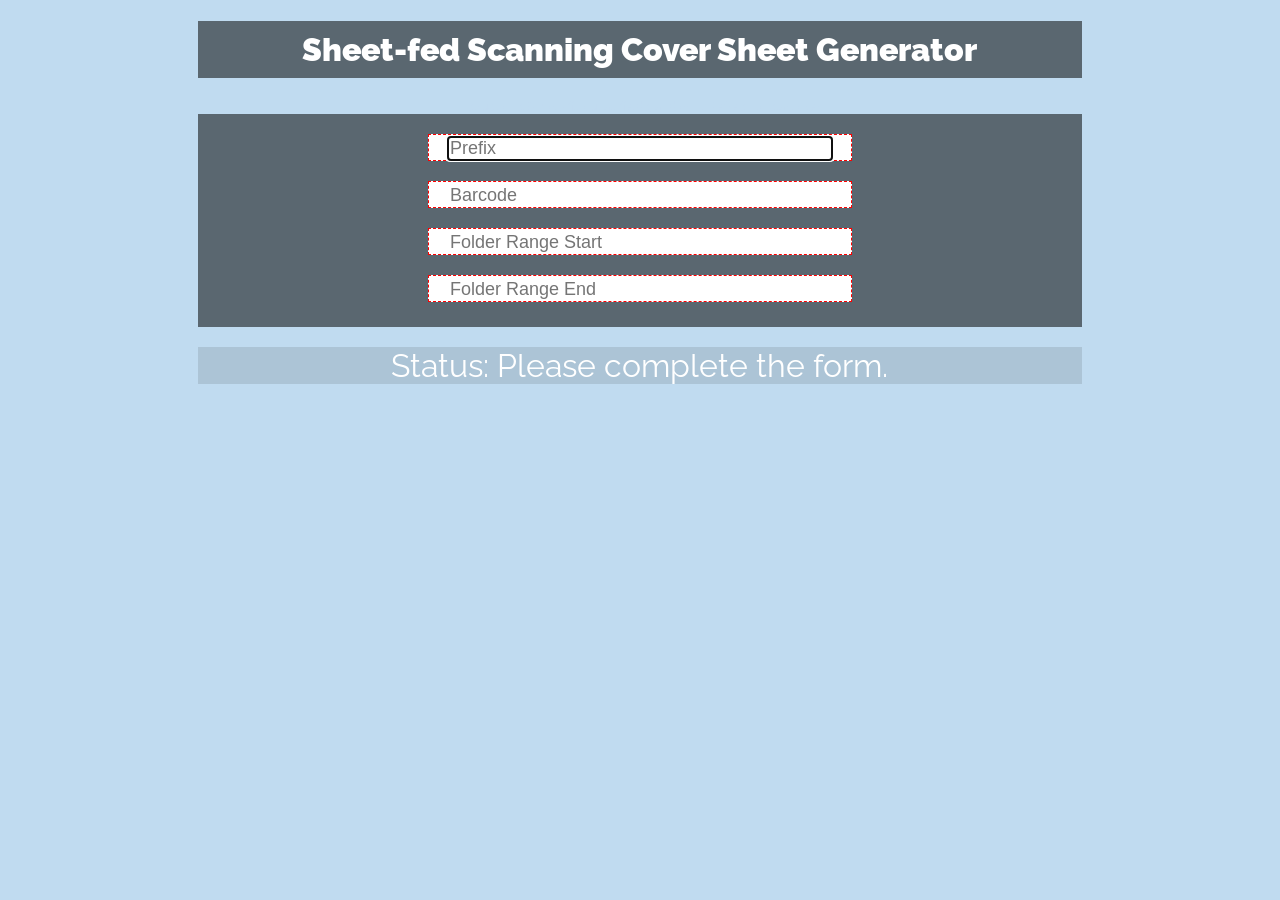
<file: index.html>
<!doctype html>
<!-- code courtesy of Harvard Law School Library Innovation Lab https://lil.law.harvard.edu/ -->
<html>
<head>
	<meta charset="UTF-8">
	<link rel="stylesheet" media="print" href="./css/print.css">
	<link rel="stylesheet" media="screen" href="./css/screen.css">
	<script src="//ajax.googleapis.com/ajax/libs/jquery/1.11.1/jquery.min.js"></script>
	<title>Project Folder Labeler</title>
</head>
<body>
	<div class="screencontainer">
		<H1>Sheet-fed Scanning Cover Sheet Generator</H1>
		<div class="instruction">Simply fill out all fields, and print. Refresh to start over.</div>
		<div class="formcontainer">
			<div class="formelement warning">
				<input type="text" id="prefix" placeholder="Prefix">
			</div>
			<div class="formelement warning">
				<input type="text" id="bar_code" placeholder="Barcode">
			</div>
			<div class="formelement warning">
				<input type="text" id="folderstart" placeholder="Folder Range Start">
			</div>
			<div class="formelement warning">
				<input type="text" id="folderend" placeholder="Folder Range End">
			</div>
		</div>
		<div class="screenoutput waiting">

			Please complete the form.

		</div>
	</div>
	<div class="printcontainer">
	</div>
</body>
<script>
$( "input" ).keyup(function() {

	var pxv = $("#prefix").val();
	var fsv = $("#folderstart").val();
	var fev = $("#folderend").val();
	var bcv = $("#bar_code").val();
	var generated=false;
	if (fsv.length >= 1 && fev.length >= 1 && bcv.length >= 1 && bcv.length >= 1) {


		var bcval = pxv + "-" + $( "#bar_code" ).val();
		var fstart = parseInt($( "#folderstart" ).val());
		var fend = parseInt($( "#folderend" ).val());
		var output = '';
		var incrementor = fstart;
		$(".screenoutput").removeClass( "waiting" );
		$(".screenoutput").addClass("notready");
		$(".screenoutput").html("Please Wait");
		do {
			console.log(incrementor);
			output = output + "<div class='printcontainer'><h3>Imaging Services Document Scanning Cover Sheet</h3>";

			output = output + "<h1>" + bcval.toUpperCase() + "-" + incrementor + " </h1>";
			output = output + " <img class='outputbar' src='http://www.barcodesinc.com/generator/image.php?style=453&type=C39&width=950&height=100&xres=3&font=5&code=" + bcval.toUpperCase() + "-" + incrementor +"'><br>";
			output = output + "<footer>";
			output = output + "   <h2><big>Folder:</big> <span class='folder_display'>" + incrementor + "</span></h2>";
			output = output + "    <h2><big>Bar Code:</big> <span class='bar_code_display'>" + $( "#bar_code" ).val() + "</span></h2>";
			output = output + " </footer>";
			output = output + " </div>";
			incrementor += 1;
			var generated=true;
		} while (incrementor <= fend);
		$(".printcontainer").html(output);

		if (generated === true) {
			$(".screenoutput").removeClass( "notready" );
			$(".screenoutput").addClass("ready");
			$(".screenoutput").html("Ready to Print");
		} else {
			$(".screenoutput").removeClass( "ready" );
			$(".screenoutput").addClass("notready");
			$(".screenoutput").html("There might have been a problem. Please ensure that all fields are filled out properly, and folders are numeric.");
		}
	} else {
		$(".screenoutput").removeClass( "ready" );
		$(".screenoutput").addClass("waiting");
		$(".screenoutput").html("Please complete the form.");
	}

}).keyup();

$( "input" ).blur(function() {
	var value = $(this).val();
	if (value.length >= 1) {
		$( this ).parent().removeClass( "warning" );
	}
	else {
		if (!$(this).parent().hasClass("warning")) {
			$(this).parent().addClass("warning");
		}
	}
});

window.onload = function() {
	document.getElementById('prefix').focus();
}
</script>
</html>
</file>
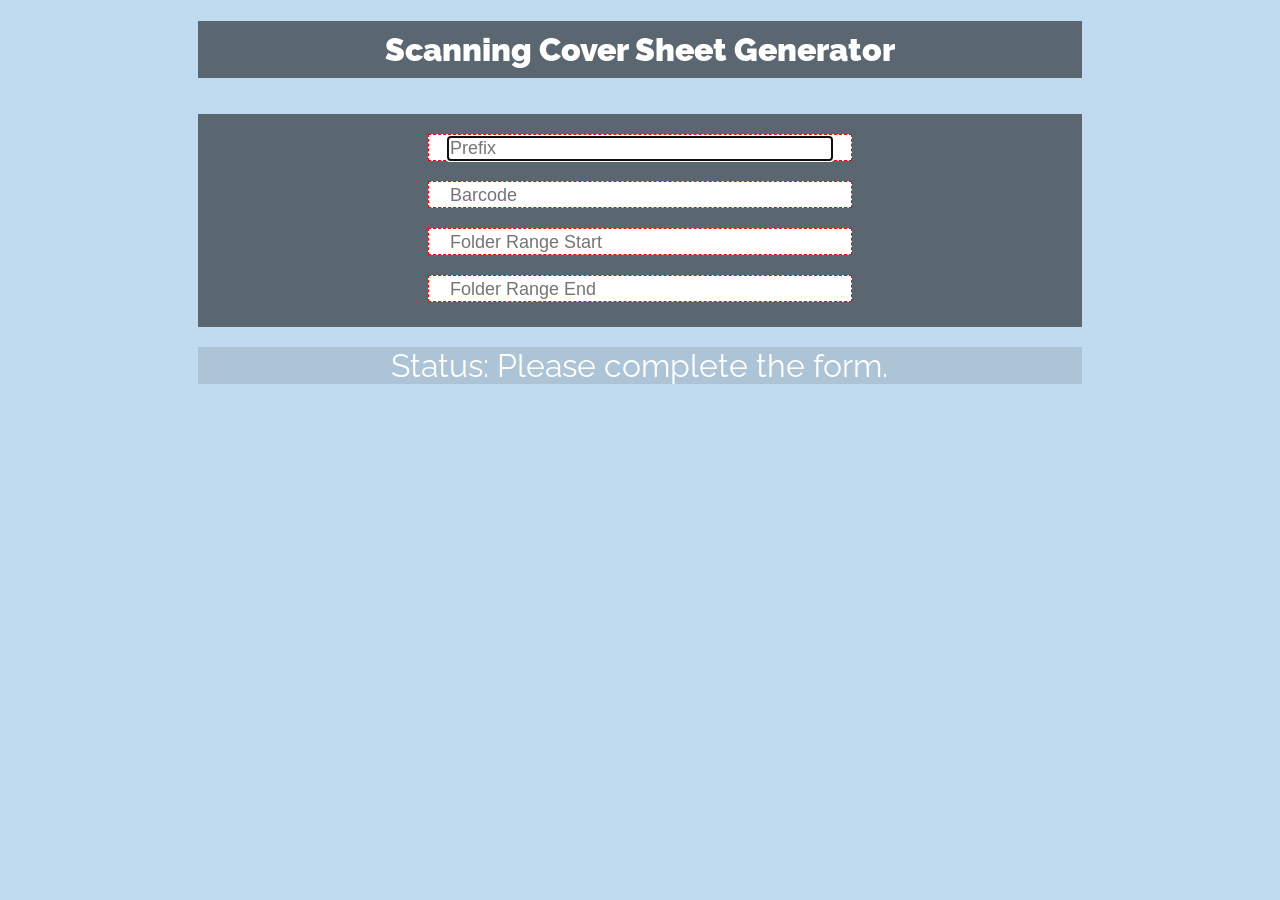
<file: coversheet.html>
<!doctype html>
<html>
<head>
	<meta charset="UTF-8">
	<link rel="stylesheet" media="print" href="./css/print.css">
	<link rel="stylesheet" media="screen" href="./css/screen.css">
	<script src="//ajax.googleapis.com/ajax/libs/jquery/1.11.1/jquery.min.js"></script>
	<title>Project Folder Labeler</title>
</head>
<body>
	<div class="screencontainer">
		<H1>Scanning Cover Sheet Generator</H1>
		<div class="instruction">Simply fill out all fields, and print. Refresh to start over.</div>
		<div class="formcontainer">
			<div class="formelement warning">
				<input type="text" id="prefix" placeholder="Prefix">
			</div>
			<div class="formelement warning">
				<input type="text" id="bar_code" placeholder="Barcode">
			</div>
			<div class="formelement warning">
				<input type="text" id="folderstart" placeholder="Folder Range Start">
			</div>
			<div class="formelement warning">
				<input type="text" id="folderend" placeholder="Folder Range End">
			</div>
		</div>
		<div class="screenoutput waiting">

			Please complete the form.

		</div>
	</div>
	<div class="printcontainer">
	</div>
</body>
<script>
$( "input" ).keyup(function() {

	var pxv = $("#prefix").val();
	var fsv = $("#folderstart").val();
	var fev = $("#folderend").val();
	var bcv = $("#bar_code").val();
	var generated=false;
	if (fsv.length >= 1 && fev.length >= 1 && bcv.length >= 1 && bcv.length >= 1) {


		var bcval = pxv + "-" + $( "#bar_code" ).val();
		var fstart = parseInt($( "#folderstart" ).val());
		var fend = parseInt($( "#folderend" ).val());
		var output = '';
		var incrementor = fstart;
		$(".screenoutput").removeClass( "waiting" );
		$(".screenoutput").addClass("notready");
		$(".screenoutput").html("Please Wait");
		do {
			console.log(incrementor);
			output = output + "<div class='printcontainer'><h3>Imaging Services Document Scanning Cover Sheet</h3>";

			output = output + "<h1>" + bcval.toUpperCase() + "-" + incrementor + " </h1>";
			output = output + " <img class='outputbar' src='http://www.barcodesinc.com/generator/image.php?style=453&type=C39&width=950&height=100&xres=3&font=5&code=" + bcval.toUpperCase() + "-" + incrementor +"'><br>";
			output = output + "<footer>";
			output = output + "   <h2><big>Folder:</big> <span class='folder_display'>" + incrementor + "</span></h2>";
			output = output + "    <h2><big>HD Bar Code:</big> <span class='bar_code_display'>" + $( "#bar_code" ).val() + "</span></h2>";
			output = output + " </footer>";
			output = output + " </div>";
			incrementor += 1;
			var generated=true;
		} while (incrementor <= fend);
		$(".printcontainer").html(output);

		if (generated === true) {
			$(".screenoutput").removeClass( "notready" );
			$(".screenoutput").addClass("ready");
			$(".screenoutput").html("Ready to Print");
		} else {
			$(".screenoutput").removeClass( "ready" );
			$(".screenoutput").addClass("notready");
			$(".screenoutput").html("There might have been a problem. Please ensure that all fields are filled out properly, and folders are numeric.");
		}
	} else {
		$(".screenoutput").removeClass( "ready" );
		$(".screenoutput").addClass("waiting");
		$(".screenoutput").html("Please complete the form.");
	}

}).keyup();

$( "input" ).blur(function() {
	var value = $(this).val();
	if (value.length >= 1) {
		$( this ).parent().removeClass( "warning" );
	}
	else {
		if (!$(this).parent().hasClass("warning")) {
			$(this).parent().addClass("warning");
		}
	}
});

window.onload = function() {
	document.getElementById('prefix').focus();
}
</script>
</html>
</file>
<file: css/print.css>
@import url(https://fonts.googleapis.com/css?family=Raleway:400,900);

body {
	font-family: 'Raleway', sans-serif;
	line-height: 1.3;
	background-color: white;
}

h1 {
	font-size: 2.5em;
	font-family: 'Raleway', sans-serif;
	font-weight: 900;
}

h2 {
	font-size: 1.5em;
	font-family: 'Raleway', sans-serif;
	font-weight: 900;

}

h3 {
	font-family: 'Raleway', sans-serif;
	font-weight: 900;
}

.screencontainer {
	display: none;
}

.printcontainer{

	text-align: center;
	page-break-after: always;
}

.outputbar {
	max-width: 100%;
}

.folder_display {
	font-size: .75em;
	font-weight: 400;
}

.bar_code_display {
	font-size: .75em;
	font-weight: 400;
}
</file>
<file: css/screen.css>
@import url(https://fonts.googleapis.com/css?family=Raleway:400,900);
body {
	font-family: 'Raleway', sans-serif;
	/*font-family: 'Playfair Display', serif;*/
	background-color: #C0DBF0;
	color: #C0DBF0;
	font-weight: 400;
}

h1 {
	font-size: 2em;
	color: #5A6770;
	font-family: 'Raleway', sans-serif;
	font-weight: 900;
}

input[type="text"] {
	font-size: 18px;
    width: 90%;
    border: none;
}

.printcontainer {
	display: none;
}

.screencontainer {
	width: 70%;
	margin-left: 15%;
	margin-right: 15%;
	text-align: center;
}


.screencontainer h1 {
	background-color: #5A6770;
	color: white;
	padding: 10px;
}

.instruction {
	font-size: .75em;
}

.instruction::before {
	content: "Instructions: ";
}

.ready {
	background-color: #66FF66;
	color: white;
}


.notready {
	background-color: #FF6666;
	color: white;
}

.waiting {
	background-color: #ACC4D6;
	color: white;
}

.screenoutput {
	margin-left: auto;
	margin-top: 20px;
	font-size: 2em;
}
.screenoutput::before {
	content: "Status: ";
}

.formcontainer {
	background-color: #5A6770;
	padding: 20px;
	padding-bottom: 5px;

}
.formelement {
	width: 50%;
	font-size: 1.25em;
	margin-bottom: 20px;
	font-weight: 900;
	margin-left: auto;
	margin-right: auto;
	background-color: #FFFFFF;
}

.warning {
	border: 1px dashed red;
}
</file>
